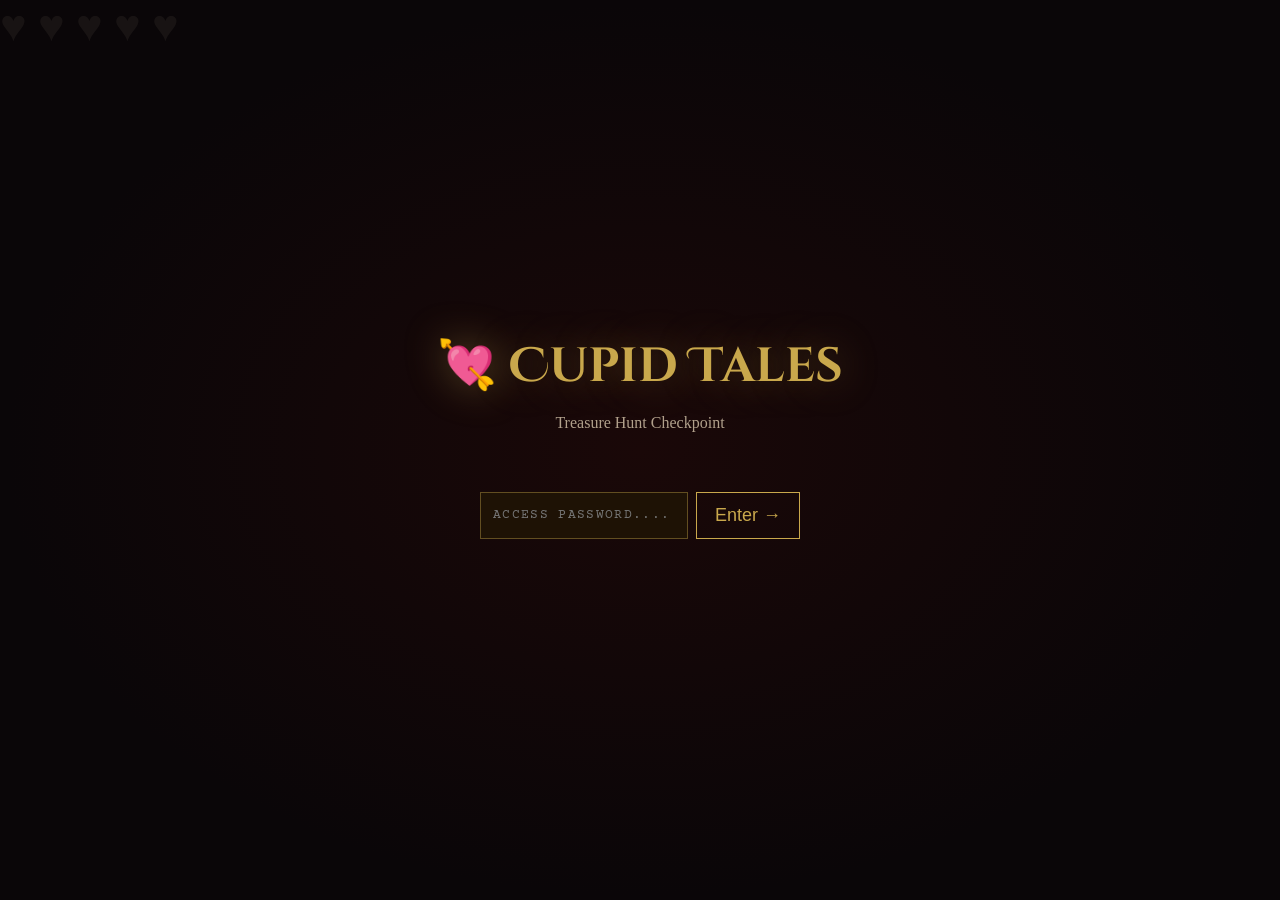
<file: index.html>
<!DOCTYPE html>
<html lang="en">
<head>

<meta charset="UTF-8">
<meta name="viewport"
content="width=device-width,initial-scale=1.0,maximum-scale=1.0">

<title>Cupid Tales Hunt</title>

<link href="https://fonts.googleapis.com/css2?family=Cinzel+Decorative:wght@700&family=IM+Fell+English&family=Courier+Prime&display=swap" rel="stylesheet">

<link rel="stylesheet" href="style.css">

</head>

<body>

<div class="hearts"></div>

<!-- ================= START PAGE ================= -->

<section id="startPage" class="page active">

<h1 class="title">💘 Cupid Tales</h1>

<p class="tag">
Treasure Hunt Checkpoint
</p>

<div class="pass-box">

<input
id="startPassword"
type="text"
placeholder="ACCESS PASSWORD...."
autocomplete="off"
/>

<button id="enterBtn">
Enter →
</button>

</div>

<p id="passMsg" class="pass-msg"></p>

</section>



<!-- ================= PUZZLE PAGE ================= -->

<section id="puzzlePage" class="page">

<h2>Cupid's Secret Map</h2>

<div class="timer">
⏳ <span id="time">60</span>s
</div>

<div id="puzzle-container"></div>

<p class="hint">
Tap two tiles to swap
</p>

</section>




<!-- ================= CLUE PAGE ================= -->

<section id="cluePage" class="page">

  <div class="clueCard">

    ✨ Checkpoint Unlocked ✨

    <p class="clue">

      When the cat chases me, I run to the one he fears most,

      <br><br>

      Who is my  friend and the grey cat's host?

      <br><br>

      <strong>Find me....and TELL me his name</strong>
    </p>
  </div>

  <!-- hidden password -->
  <div class="next-pass">eko</div>

</section>


<!-- MUSIC -->

<audio id="bgMusic" loop>
  <source src="romantic.mp3" type="audio/mpeg">
</audio>

<audio id="winMusic">
  <source src="success.mp3" type="audio/mpeg">
</audio>

<!-- CUPID ARROW -->
<div id="arrow">🏹</div>
<script src="script.js"></script>

</body>
</html>
</file>
<file: style.css>
*{
margin:0;
padding:0;
box-sizing:border-box;
}

:root{

--bg:#0a0608;
--red:#8b1a1a;
--gold:#c9a84c;
--ink:#f2e2c4;

}

body{

height:100vh;

background:
radial-gradient(
ellipse at center,
#1a0808 0%,
#0a0608 70%
);

font-family:'IM Fell English',serif;
color:var(--ink);

overflow:hidden;

}


/* PAGE SYSTEM */

.page{

position:absolute;
inset:0;

display:flex;
flex-direction:column;

justify-content:center;
align-items:center;

text-align:center;

padding:20px;

opacity:0;
pointer-events:none;

transition:.7s;

}

.page.active{

opacity:1;
pointer-events:auto;

}


/* TITLE */

.title{

font-family:'Cinzel Decorative';

font-size:clamp(2rem,7vw,3rem);

color:var(--gold);

text-shadow:
0 0 40px rgba(201,168,76,.4);

margin-bottom:15px;

}

.tag{

opacity:.7;
margin-bottom:40px;

}


/* BUTTON */

button{

padding:14px 34px;

background:transparent;

border:1px solid var(--gold);

color:var(--gold);

font-size:18px;

cursor:pointer;

transition:.3s;

touch-action:manipulation;

}

button:hover{

background:var(--gold);
color:#000;

}


/* TIMER */

.timer{

margin-bottom:20px;

font-family:'Courier Prime';

letter-spacing:.2em;

color:var(--gold);

}


/* PUZZLE GRID */

#puzzle-container{

width:92vw;
max-width:420px;

aspect-ratio:1;

display:grid;

grid-template-columns:repeat(3,1fr);

gap:6px;

padding:10px;

background:#1e1205;

border:1px solid rgba(201,168,76,.3);

}


/* PIECES */

.piece{

border-radius:6px;

background-size:cover;

cursor:pointer;

transition:.2s;

}

.selected{

outline:3px solid var(--gold);

transform:scale(.95);

}


/* CLUE CARD */

.clueCard{

background:#1e1205;

padding:35px 25px;

border:
1px solid rgba(201,168,76,.3);

max-width:420px;

box-shadow:
0 15px 50px rgba(0,0,0,.8);

animation:fadeUp .8s ease;

}

.clue{

margin-top:20px;

font-size:20px;

line-height:1.7;

color:var(--gold);

}


/* FLOAT HEARTS */

.hearts::before{

content:"♥ ♥ ♥ ♥ ♥";

position:fixed;

font-size:45px;

opacity:.06;

animation:floatHearts 18s linear infinite;

white-space:nowrap;

}

@keyframes floatHearts{

from{
transform:translateY(100vh);
}

to{
transform:translateY(-120vh);
}

}


/* ANIMATION */

@keyframes fadeUp{

from{
opacity:0;
transform:translateY(25px);
}

to{
opacity:1;
transform:translateY(0);
}

}
.next-pass{

position:absolute;

bottom:20px;
left:18px;

font-family:'Courier Prime',monospace;

font-size:14px;

color:#58534a;

opacity:0.55;

/* upside down */
transform:rotate(180deg);

z-index:1000;

pointer-events:none;

text-shadow:
0 2px 6px rgba(0,0,0,0.9);

}
/* PASSWORD ENTRY */

.pass-box{

display:flex;
gap:8px;

margin-top:20px;

width:90%;
max-width:320px;

}

#startPassword{

flex:1;

padding:12px;

background:#1e1205;

border:1px solid rgba(201,168,76,.4);

color:#d4b15a;

font-family:'Courier Prime';

letter-spacing:.1em;

outline:none;

}

#enterBtn{

padding:12px 18px;

background:transparent;

border:1px solid var(--gold);

color:var(--gold);

cursor:pointer;

}

.pass-msg{

margin-top:10px;

font-family:'Courier Prime';

font-size:12px;

color:#c0392b;

min-height:18px;

}


/* WRONG SHAKE */

@keyframes shake{

0%,100%{transform:translateX(0)}
25%{transform:translateX(-6px)}
75%{transform:translateX(6px)}

}

/* ======================
   TIMER WARNING EFFECT
====================== */

.timer.danger{

color:#ff3b3b;

animation:heartbeat .8s infinite;

}


/* heartbeat animation */

@keyframes heartbeat{

0%{
transform:scale(1);
}

25%{
transform:scale(1.12);
}

40%{
transform:scale(1);
}

60%{
transform:scale(1.15);
}

100%{
transform:scale(1);
}

}
</file>
